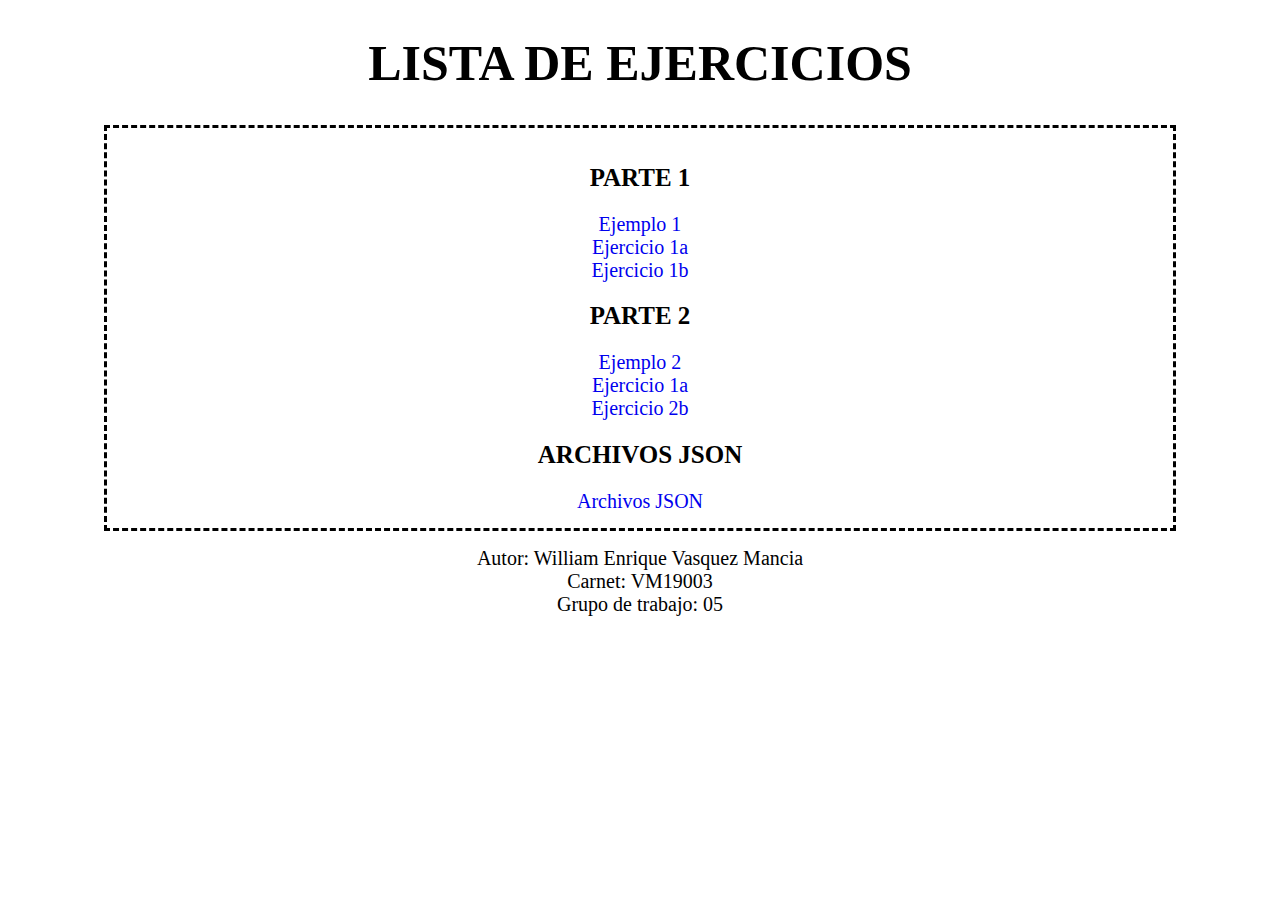
<file: index.html>
<!DOCTYPE html>
<html lang="es">
<head>
	<meta charset="UTF-8">
	<meta http-equiv="X-UA-Compatible" content="IE=edge">
	<meta name="viewport" content="width=device-width, initial-scale=1.0">
	<meta name="author" content="William Enrique Vasquez Mancia">
	<meta name="keywords" content="XML, JSON">
	<meta name="description" content="VM19003 Guia 31 XML tpi115">
	<title>Inicio</title>
	<link rel="stylesheet" href="css/style.css">
</head>
<body>
	<p>
		<h1> 
			Lista de ejercicios
		</h1>
		<ul class ="indice">
			<h2>Parte 1</h2>
			<li><a href="ejemplo1.xml">Ejemplo 1</a></li>
			<li><a href="ejercicio1a.xml">Ejercicio 1a</a></li>
			<li><a href="ejercicio1b.xml">Ejercicio 1b</a></li>
			<h2>Parte 2</h2>
			<li><a href="ejemplo2.xml">Ejemplo 2</a></li>
			<li><a href="ejercicio2a.xml">Ejercicio 1a</a></li>
			<li><a href="ejercicio2b.xml">Ejercicio 2b</a></li>
			<h2>Archivos JSON</h2>
			<li><a href="archivosjson.html">Archivos JSON</a></li>
		</ul>
	</p>
	<div class="datos">
		<div>
			Autor: William Enrique Vasquez Mancia
		</div>
		<div>
			Carnet: VM19003
		</div>
		<div>
			Grupo de trabajo: 05
		</div>
	</div>
</body>
</html>
</file>
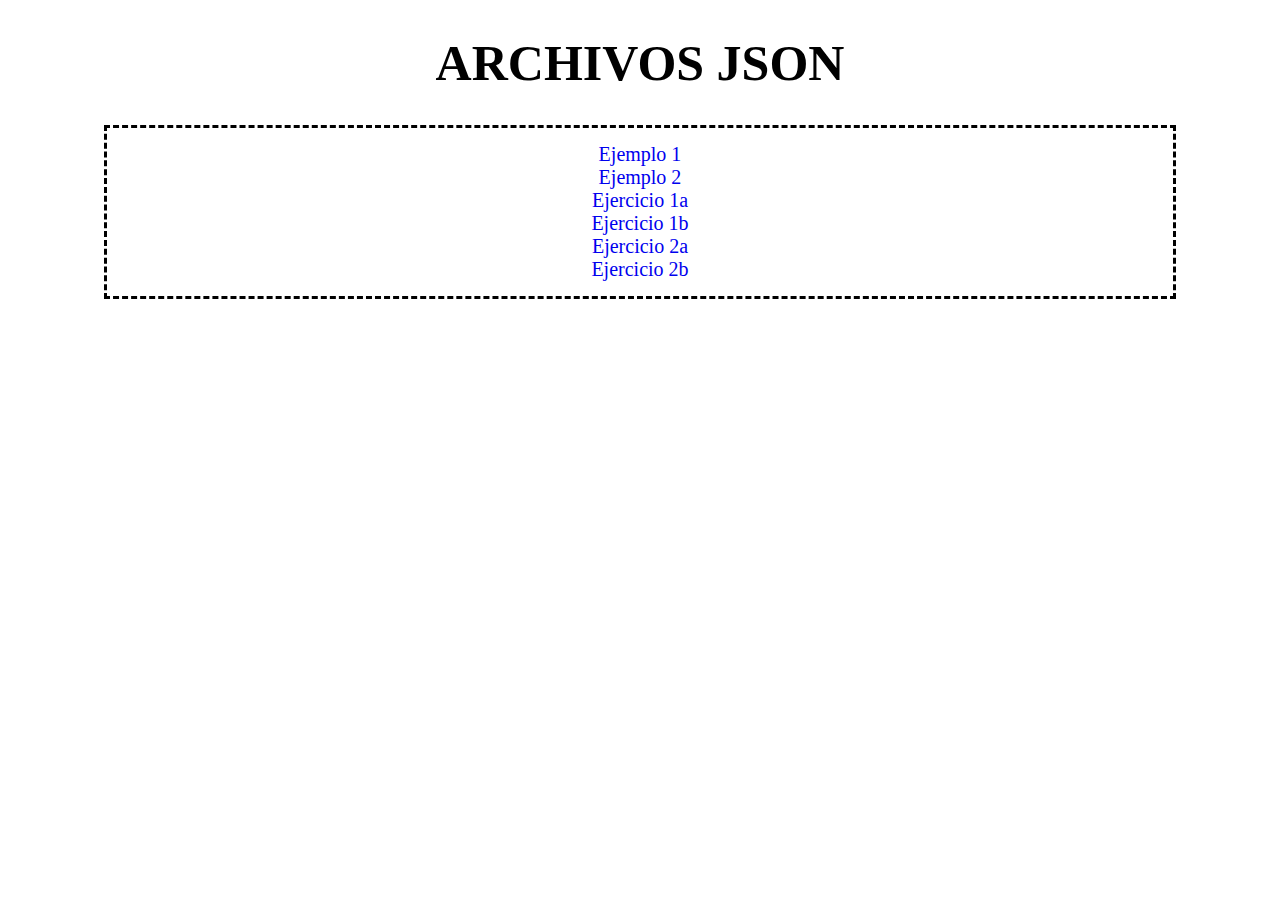
<file: archivosjson.html>
<!DOCTYPE html>
<html lang="es">
<head>
	<meta charset="UTF-8">
	<meta http-equiv="X-UA-Compatible" content="IE=edge">
	<meta name="viewport" content="width=device-width, initial-scale=1.0">
	<meta name="author" content="William Enrique Vasquez Mancia">
	<meta name="keywords" content="XML, JSON">
	<meta name="description" content="VM19003 Guia 31 XML tpi115">
	<title>Archivos JSON</title>
	<link rel="stylesheet" href="css/style.css">
</head>
<body>
	<p>
		<h1> 
			Archivos JSON
		</h1>
		<ul class ="indice">
			<li><a href="../JSON/ejemplo1.json">Ejemplo 1</a></li>
            <li><a href="JSON/ejemplo2.json">Ejemplo 2</a></li>
            <li><a href="JSON/ejercicio1a.json">Ejercicio 1a</a></li>
            <li><a href="JSON/ejercicio1b.json">Ejercicio 1b</a></li>
            <li><a href="JSON/ejercicio2a.json">Ejercicio 2a</a></li>
            <li><a href="JSON/ejercicio2b.json">Ejercicio 2b</a></li>
		</ul>
</body>
</html>
</file>
<file: css/style.css>
body{
    padding-right: 6em;
    padding-left: 6em;
    padding-bottom: 3em;
}

h1{
    text-align: center;
    font-size: 50px;
    text-transform: uppercase;
}
h2{
    font-size: 25px;
    text-transform: uppercase;
    text-align: center;
}

.indice{
    border-style: dashed;
    border-color: black;
    padding: 15px;
}

.indice li{
    list-style-type:none;
    text-align: center;
}

.indice li a{
    text-decoration: none;
    font-size: 20px;
}

.datos {
    padding: 30 px;
}

.datos div{
    text-align: center;
    font-size: 20px;
}
</file>
